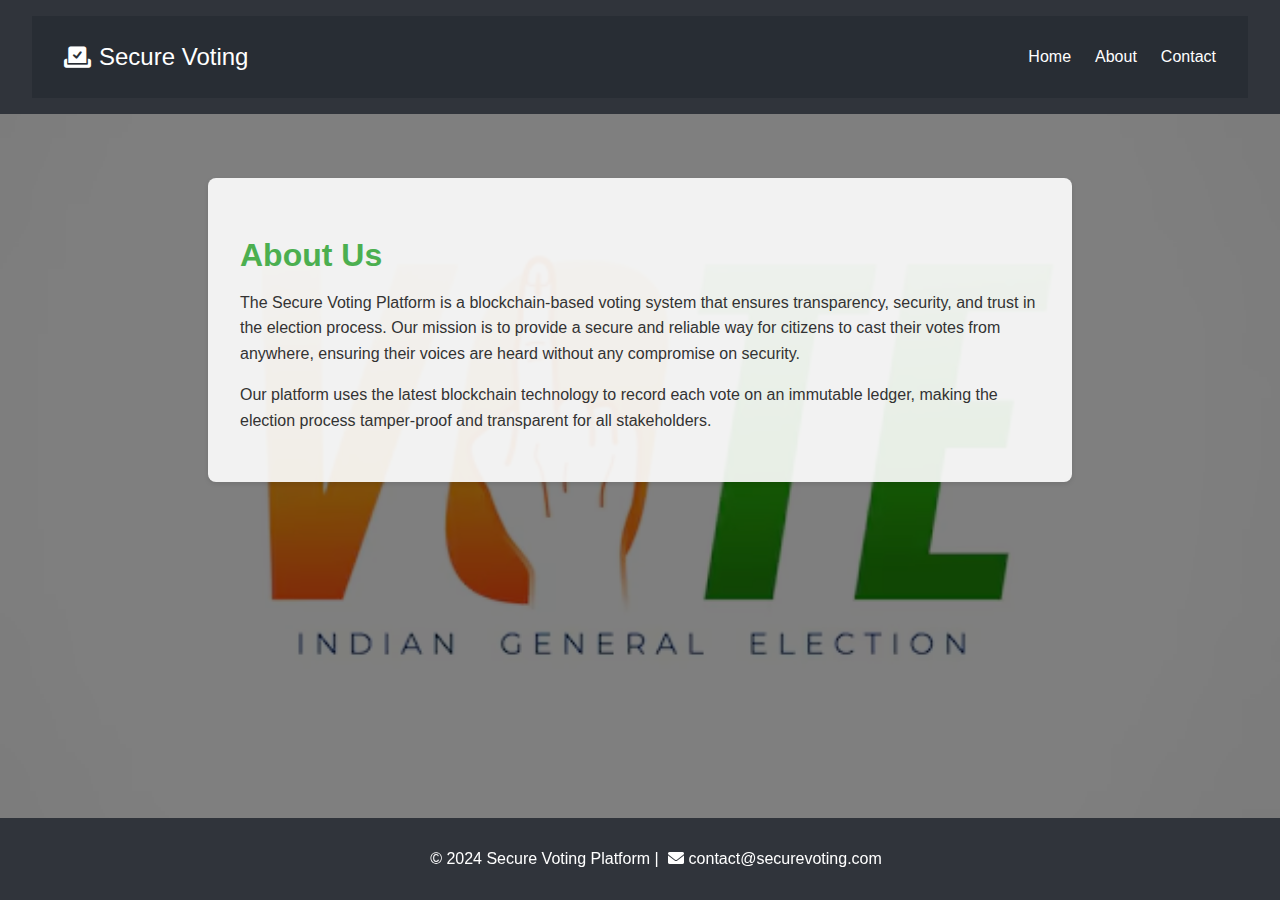
<file: Hackathon/about.html>
<!DOCTYPE html>
<html lang="en">
<head>
    <meta charset="UTF-8">
    <meta http-equiv="X-UA-Compatible" content="IE=edge">
    <meta name="viewport" content="width=device-width, initial-scale=1.0">
    <title>About - Secure Voting Platform</title>
    <link rel="stylesheet" href="styles.css">
    <link rel="stylesheet" href="https://cdnjs.cloudflare.com/ajax/libs/font-awesome/6.0.0-beta3/css/all.min.css">
</head>
<body>
    <header>
        <nav class="navbar">
            <a href="index.html" class="nav-logo"><i class="fas fa-vote-yea"></i> Secure Voting</a>
            <ul class="nav-menu">
                <li class="nav-item"><a href="index.html" class="nav-link">Home</a></li>
                <li class="nav-item"><a href="about.html" class="nav-link">About</a></li>
                <li class="nav-item"><a href="contact.html" class="nav-link">Contact</a></li>
            </ul>
        </nav>
    </header>

    <main>
        <section class="about-section">
            <h2>About Us</h2>
            <p>The Secure Voting Platform is a blockchain-based voting system that ensures transparency, security, and trust in the election process. Our mission is to provide a secure and reliable way for citizens to cast their votes from anywhere, ensuring their voices are heard without any compromise on security.</p>
            <p>Our platform uses the latest blockchain technology to record each vote on an immutable ledger, making the election process tamper-proof and transparent for all stakeholders.</p>
        </section>
    </main>

    <footer>
        <p>© 2024 Secure Voting Platform | <i class="fas fa-envelope"></i> contact@securevoting.com</p>
    </footer>
</body>
</html>
</file>
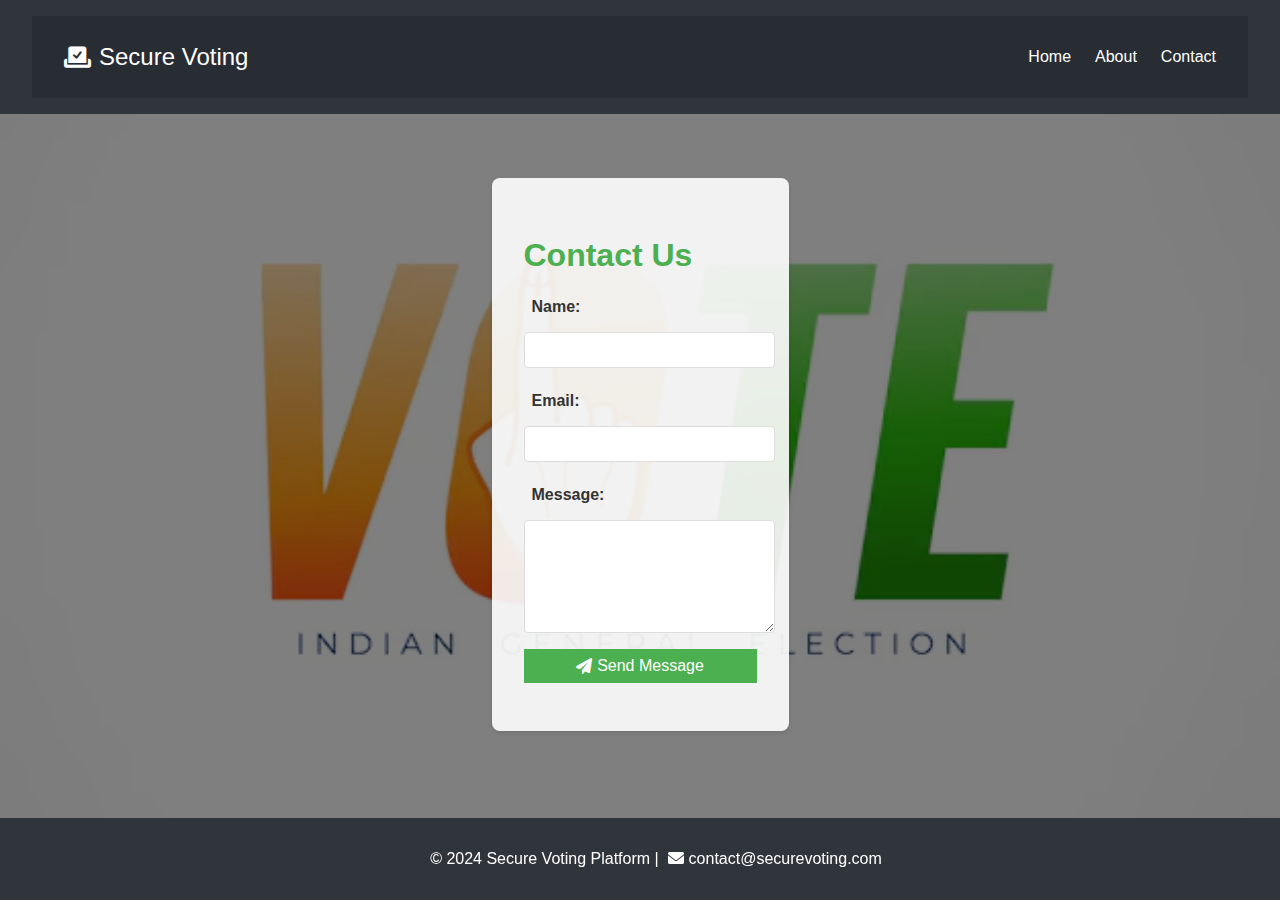
<file: Hackathon/contact.html>
<!DOCTYPE html>
<html lang="en">
<head>
    <meta charset="UTF-8">
    <meta http-equiv="X-UA-Compatible" content="IE=edge">
    <meta name="viewport" content="width=device-width, initial-scale=1.0">
    <title>Contact - Secure Voting Platform</title>
    <link rel="stylesheet" href="styles.css">
    <link rel="stylesheet" href="https://cdnjs.cloudflare.com/ajax/libs/font-awesome/6.0.0-beta3/css/all.min.css">
</head>
<body>
    <header>
        <nav class="navbar">
            <a href="index.html" class="nav-logo"><i class="fas fa-vote-yea"></i> Secure Voting</a>
            <ul class="nav-menu">
                <li class="nav-item"><a href="index.html" class="nav-link">Home</a></li>
                <li class="nav-item"><a href="about.html" class="nav-link">About</a></li>
                <li class="nav-item"><a href="contact.html" class="nav-link">Contact</a></li>
            </ul>
        </nav>
    </header>

    <main>
        <section class="contact-section">
            <h2>Contact Us</h2>
            <form id="contact-form">
                <label for="name">Name:</label>
                <input type="text" id="name" name="name" required>

                <label for="email">Email:</label>
                <input type="email" id="email" name="email" required>

                <label for="message">Message:</label>
                <textarea id="message" name="message" rows="5" required></textarea>

                <button type="submit"><i class="fas fa-paper-plane"></i> Send Message</button>
            </form>
        </section>
    </main>

    <footer>
        <p>© 2024 Secure Voting Platform | <i class="fas fa-envelope"></i> contact@securevoting.com</p>
    </footer>
</body>
</html>
</file>
<file: Hackathon/styles.css>
body {
    font-family: Arial, sans-serif;
    background-image: url('indian-voting-day-background-political-volunteer_1017-50159.avif'); /* Replace with your preferred image URL */
    background-size: cover;
    background-position: center;
    background-attachment: fixed;
    color: #333;
    margin: 0;
    padding: 0;
}

/* Overlay to darken background for better text visibility */
body::before {
    content: '';
    position: absolute;
    top: 0;
    left: 0;
    right: 0;
    bottom: 0;
    background: rgba(0, 0, 0, 0.5);
    z-index: -1;
}

/* Navigation Bar */
.navbar {
    display: flex;
    justify-content: space-between;
    align-items: center;
    background-color: rgba(40, 44, 52, 0.9);
    padding: 1rem 2rem;
}

.nav-logo {
    color: white;
    text-decoration: none;
    font-size: 1.5rem;
    display: flex;
    align-items: center;
}

.nav-logo i {
    margin-right: 8px;
}

.nav-menu {
    list-style: none;
    display: flex;
    gap: 1.5rem;
}

.nav-item {
    display: inline;
}

.nav-link {
    color: white;
    text-decoration: none;
    font-size: 1rem;
}

.nav-link:hover {
    text-decoration: underline;
}

header {
    background-color: rgba(40, 44, 52, 0.9);
    color: white;
    padding: 1rem 2rem;
    text-align: center;
}

main {
    padding: 2rem;
    display: flex;
    justify-content: center;
}

.voting-section {
    background: rgba(255, 255, 255, 0.9);
    padding: 2rem;
    border-radius: 8px;
    box-shadow: 0 2px 5px rgba(0, 0, 0, 0.1);
    width: 100%;
    max-width: 500px;
}

h2 {
    margin-bottom: 1rem;
    display: flex;
    align-items: center;
}

h2 i {
    margin-right: 8px;
}

label, select, button {
    display: block;
    width: 100%;
    margin-bottom: 1rem;
    padding: 0.5rem;
}

button {
    background-color: #4CAF50;
    color: white;
    border: none;
    cursor: pointer;
    font-size: 1rem;
    display: flex;
    align-items: center;
    justify-content: center;
}

button i {
    margin-right: 5px;
}

button:hover {
    background-color: #45a049;
}

#vote-status {
    margin-top: 1rem;
    font-weight: bold;
    color: red;
}
/* About Page Specific Styles */
.about-section {
    background: rgba(255, 255, 255, 0.9);
    padding: 2rem;
    border-radius: 8px;
    box-shadow: 0 2px 5px rgba(0, 0, 0, 0.1);
    margin: 2rem auto;
    max-width: 800px;
}

.about-section h2 {
    margin-bottom: 1rem;
    font-size: 2rem;
    color: #4CAF50;
}

.about-section p {
    line-height: 1.6;
    margin-bottom: 1rem;
    font-size: 1rem;
}

/* Contact Page Specific Styles */
.contact-section {
    background: rgba(255, 255, 255, 0.9);
    padding: 2rem;
    border-radius: 8px;
    box-shadow: 0 2px 5px rgba(0, 0, 0, 0.1);
    margin: 2rem auto;
    max-width: 600px;
}

.contact-section h2 {
    margin-bottom: 1rem;
    font-size: 2rem;
    color: #4CAF50;
}

.contact-section form {
    display: flex;
    flex-direction: column;
}

.contact-section label {
    margin-bottom: 0.5rem;
    font-weight: bold;
}

.contact-section input, 
.contact-section textarea {
    width: 100%;
    padding: 0.5rem;
    margin-bottom: 1rem;
    border: 1px solid #ddd;
    border-radius: 4px;
    font-size: 1rem;
}

.contact-section button {
    background-color: #4CAF50;
    color: white;
    border: none;
    padding: 0.5rem 1rem;
    cursor: pointer;
    font-size: 1rem;
    display: flex;
    align-items: center;
    justify-content: center;
}

.contact-section button i {
    margin-right: 5px;
}

.contact-section button:hover {
    background-color: #45a049;
}


footer {
    text-align: center;
    padding: 1rem;
    background-color: rgba(40, 44, 52, 0.9);
    color: white;
    position: fixed;
    bottom: 0;
    width: 100%;
}

footer i {
    margin-left: 5px;
}
</file>
